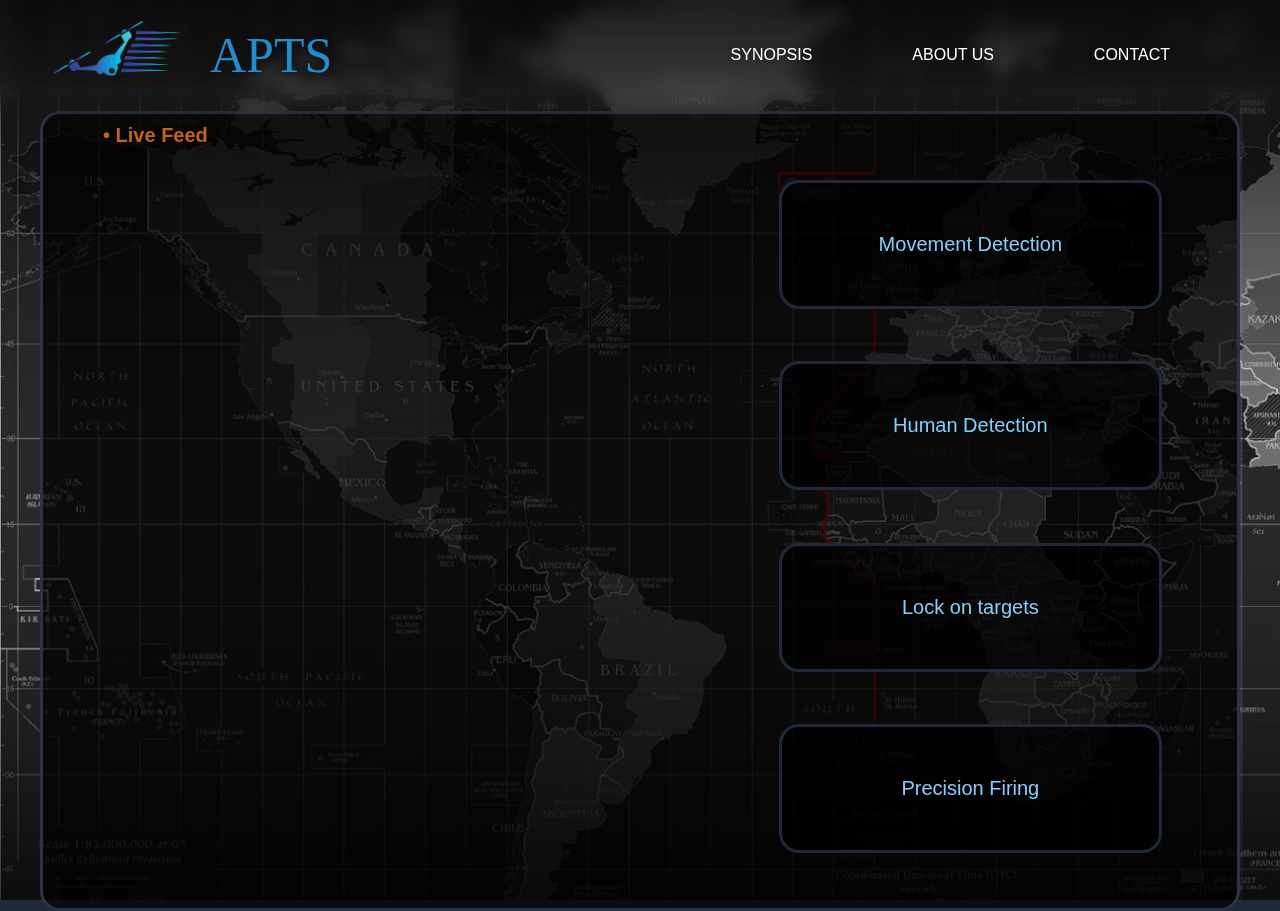
<file: index.html>
<!DOCTYPE html>
<html lang="en">
<head>
    <meta charset="UTF-8">
    <meta name="viewport" content="width=device-width, initial-scale=1.0">
    <link rel="stylesheet" href="style.css">
    <title>APTS</title>
</head>
<body>
<div class="bg-image">
    <nav class="mask">
        <a href="index.html"><img class="logo" src="images/logo.png" alt="logo"></a>
        <a href="index.html"><h class="title">APTS</h></a>
        <ul class="list">
          <li><a href="Synopsis.html">Synopsis</a></li>
          <li><a href="#">About Us</a></li>
          <li><a href="contact.html">Contact</a></li>
        </ul>
    </nav>
         
    <div class="main">
        <h1 class="heading">  •  Live Feed </h1>
        <div class="secondary">
            <div class="videofeed">
                <video id="video" autoplay>Video stream not available rightnow</video>
            </div>

            <div class="activity">
                <button class="btn">Movement Detection</button>
                <button class="btn">Human Detection</button>
                <button class="btn">Lock on targets</button>
                <button class="btn">Precision Firing</button>
            </div>
        </div>
    </div>
</div> 
    <script async src="capture.js"></script>
    <script src="interact.js"></script>
</body>
</html>
</file>
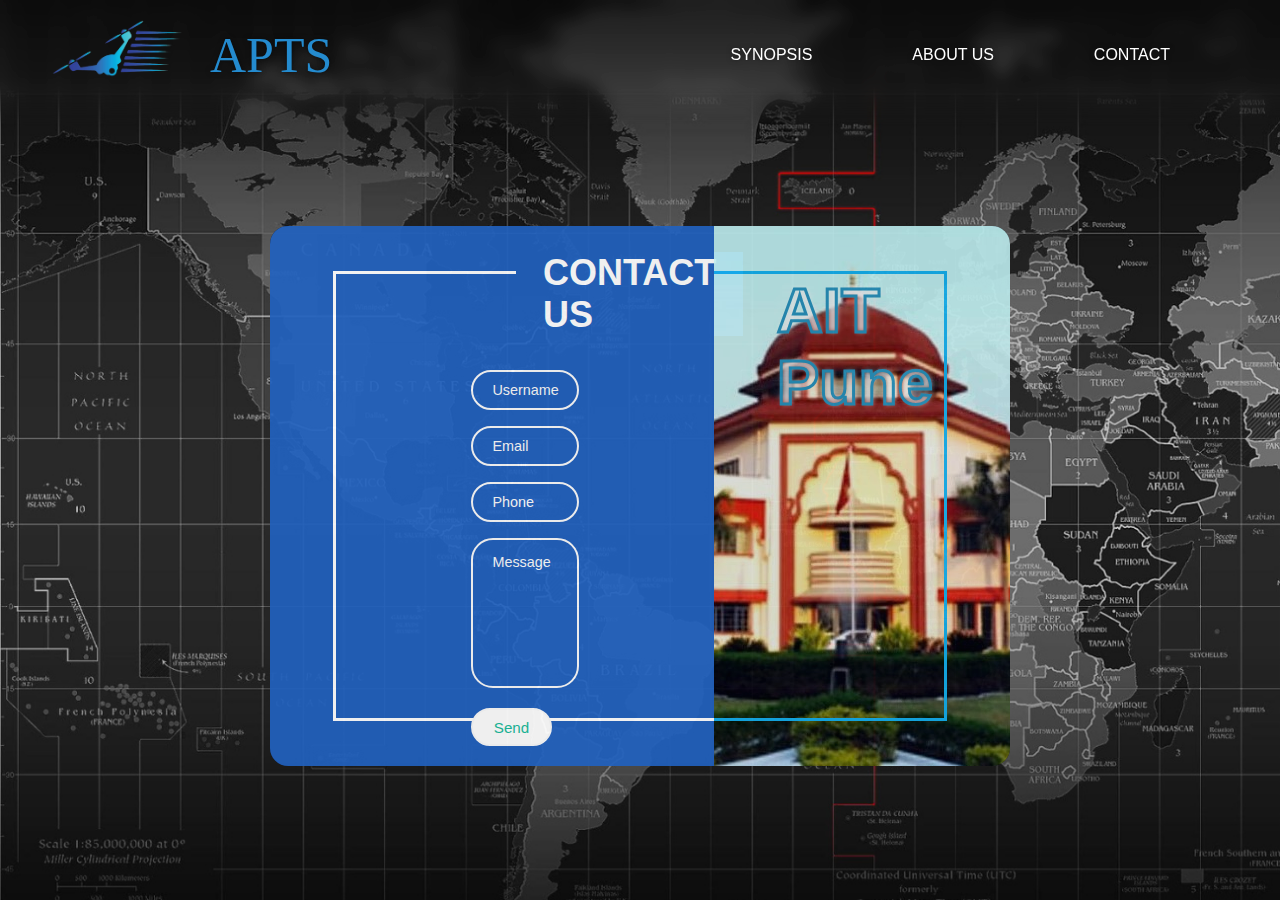
<file: contact.html>
<!DOCTYPE html>
<html lang="en">
<head>
    <meta charset="UTF-8">
    <meta name="viewport" content="width=c, initial-scale=1.0">
    <link rel="stylesheet" href="style.css">
    <title>contact</title>
</head>
<body>
    <div class="bg-image">

        <!--NAV BAR-->
        <nav class="mask">
            <a href="index.html"><img class="logo" src="images/logo.png" alt="logo"></a>
            <a href="index.html"><h class="title">APTS</h></a>
            <ul class="list">
              <li><a href="Synopsis.html">Synopsis</a></li>
              <li><a href="contact.html">About Us</a></li>
              <li><a href="#">Contact</a></li>
            </ul>
        </nav>
             
        <!-- Contact Us Page-->
        <div class="layer1">

            <div class="primary_block">
                <div class="primary_block_2">
                    <div class="contact_title">CONTACT US</div>


                    <div class="form">
                        <div class="contact-form">
                          <form autocomplete="off"  onsubmit="sendEmail(); reset(); return false;">
                            <div class="input-container">
                              <input id="name" type="text" name="name" class="input" />
                              <label for="">Username</label>
                              <span>Username</span>
                            </div>
                            <div class="input-container">
                              <input id="email" type="email" name="email" class="input" />
                              <label for="">Email</label>
                              <span>Email</span>
                            </div>
                            <div class="input-container">
                              <input id="phone" type="tel" name="phone" class="input" />
                              <label for="">Phone</label>
                              <span>Phone</span>
                            </div>
                            <div class="input-container textarea">
                              <textarea id="message" name="message" class="input"></textarea>
                              <label for="">Message</label>
                              <span>Message</span>
                            </div>
                            <button id="messageBtn" type="submit" value="" class="message_btn">Send</button>
                          </form>
                        </div>
                    </div>
                </div>
            </div>

            <div class="secondary_block">
                <div class="secondary_block_2">
                    <h1 class="ait">AIT Pune</h1>
                </div>
            </div>

        </div>

    </div> 
    <script src="https://smtpjs.com/v3/smtp.js"></script>
    <script src="interact.js"></script>
</body>
</html>
</file>
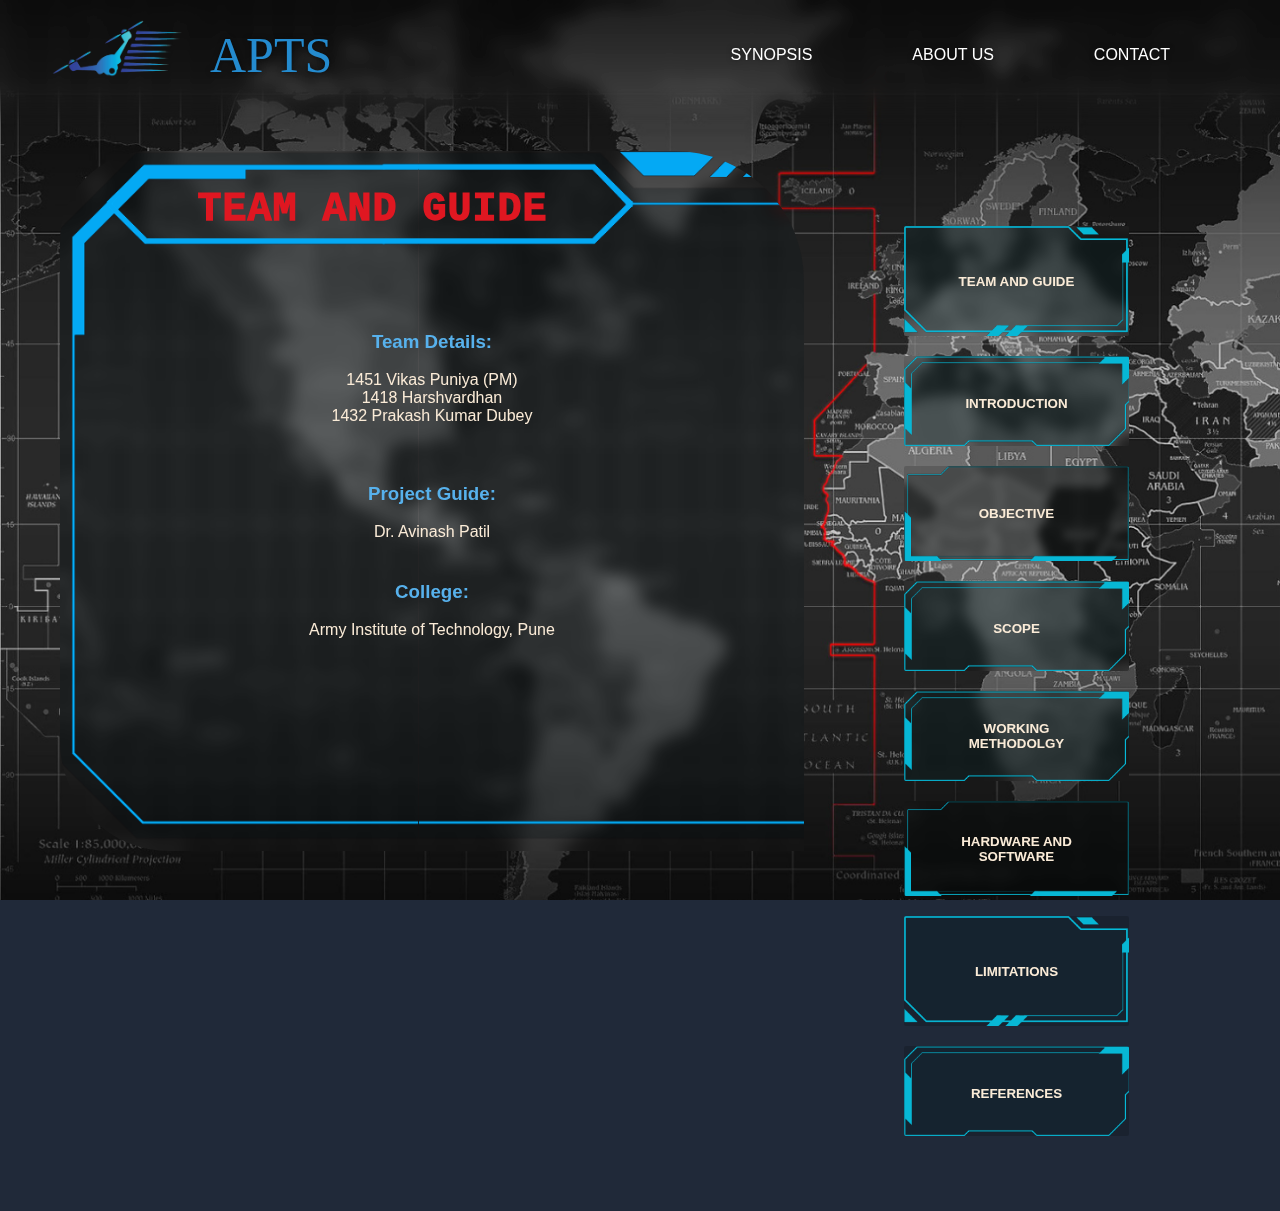
<file: Synopsis.html>
<!DOCTYPE html>
<html lang="en">
<head>
    <meta charset="UTF-8">
    <meta name="viewport" content="width=device-width, initial-scale=1.0">
    <link rel="stylesheet" href="style.css">
    <title>APTS</title>
</head>
<body>
<div class="bg-image synopsis_bg_img" >

    <nav class="mask">
        <a href="index.html"><img class="logo" src="images/logo.png" alt="logo"></a>
        <a href="index.html"><h class="title">APTS</h></a>
        <ul class="list">
          <li><a href="Synopsis.html">Synopsis</a></li>
          <li><a href="#">About Us</a></li>
          <li><a href="contact.html">Contact</a></li>
        </ul>
    </nav>
         
    <div class="parent_synopsis_box">

        <div class="primary_synopsis_box"> 
            <div class="synopsis_content_box ">
                <h2 class="synopsis_topic">TEAM AND GUIDE</h2>
                <div class="synopsis_content scroll">

                    <!-- For Team and Guide -->
                    <div class="team center">
                        <h3 class="blue">Team Details:</h3>
                            <p> <br>1451 Vikas Puniya (PM) <br>
                                    1418 Harshvardhan <br>
                                    1432 Prakash Kumar Dubey <br><br><br>
                            </p>
                        <h3 class="blue"><br>Project Guide:</h3><br>
                        <p>Dr. Avinash Patil</p><br>
                        <h3 class="blue"><br>College:</h3><br>
                        <p>Army Institute of Technology, Pune</p> <br><br><br>
                    </div>

                    <!-- For  INTRODUCTION-->
                    <div class="introduction hide">
                            <p> The "Automated Precision Targeting System" is an ambitious project that seeks to harness the power of robotics, artificial intelligence, and advanced sensor technologies to revolutionize the way targets are acquired and engaged. In a rapidly evolving technological landscape, the need for precision, accuracy, and speed in targeting systems has never been more critical. Whether for military defence, law enforcement, or other applications, the ability to engage targets efficiently and ethically with minimal human intervention is a compelling goal. <br><br>
                                This project endeavours to create a cutting-edge robotic mechanism capable of detecting, tracking, and precisely aiming at targets with a high degree of accuracy and speed. Leveraging state-of-the-art computer vision, machine learning algorithms, and sensor fusion, this system aims to navigate complex environments, identify potential threats, and engage them with the utmost precision. <br><br>
                                In this journey, we will delve into the realms of robotics, automation, computer vision, and artificial intelligence, exploring the latest developments, ethical considerations, and practical applications that define the future of automated precision targeting. With a commitment to safety, ethics, and responsible technology deployment, we embark on a mission to redefine what is possible in the world of targeting systems. <br>
                                
                            </p>
                        <h3 class="blue"><br>Primary Reason to Choose the Problem: <br></h3> <br>
                        <p>The primary reason for selecting this problem is the increasing demand for advanced automation in security, surveillance, and training applications. Current methods often rely on human operators and lack the speed, accuracy, and continuous monitoring capabilities that an APTS can provide. Through inputs from currently ongoing conflicts between Russia and Ukraine, we see the use of drone dropping of grenades and other ammunitions over enemy combatants. The success ratio is around the range of 30-40% mainly due to parameters like incorrect alignment, novice inexperience of operator, no proper targeting mechanism, wind, canopy, natural obstructions and unaccounted aero dynamicity of projectile to name a few. By addressing this problem, we aim to enhance situational awareness, improve security measures, and create a platform for realistic training scenarios. Furthermore, the project offers an opportunity for interdisciplinary learning and innovation in the fields of computer vision, robotics, and human-machine interaction.</p>
                    </div>
                    
                    <!-- For OBJECTIVE -->
                    <div class="objective hide">
                        
                            <p> <br>Design, develop, and implement a fully functional Automated Precision Targeting System (APTS) capable of the following:<br><br>
                            </p>
                            
                            <ul>
                                <li><b class="blue">1.	Real-time Human Detection and Tracking:</b> Utilizing computer vision techniques to accurately detect and continuously track human targets within a given environment using input from a camera.</li><br>
                                <li><b class="blue">2.	Precision Aiming Mechanism:</b> Implementing a motorized or servo-based aiming system to align a simulated weapon or device with the coordinates of the detected human targets.</li><br>
                                <li><b class="blue">3.	Sequential Targeting:</b> Enabling the system to sequentially target and simulate precision firing actions on each detected human in the frame, one by one.</li><br>
                                <li><b class="blue">4.	Safety and Ethics:</b> Prioritizing safety by ensuring that the simulated weapon or device does not pose any harm. Implementing ethical considerations in terms of privacy and responsible use.</li><br>
                                <li><b class="blue">5.	User Interaction:</b> Providing a user interface or control system for remote operation and monitoring of the APTS.</li><br>
                                <li><b class="blue">6.	Versatility and Applicability:</b> Creating a system that can be adapted for various scenarios, including security, surveillance, and training, while remaining safe and ethical.</li>
                            </ul>
                    </div>

                    <!-- For SCOPE  -->
                    <div class="scope hide">
                        <ul>
                            <li><b class="blue">1.	Technical Scope:</b> <br><br>
                                a)	<u><b>Computer Vision Development:</b></u> Developing and implementing advanced computer vision algorithms for real-time human detection and tracking. <br>
                                b)	<u><b>Robotics and Motor Control:</b></u> Designing and building the precision aiming mechanism, involving motors or servos for adjusting the orientation of the simulated weapon or device. <br>
                                c)	<u><b>User Interface (UI):</b></u> Creating a user-friendly UI for remote control and monitoring of the APTS. <br>
                                </li><br>
                                <li><b class="blue">2.	Practical Scope:</b> <br><br>
                                    a)	<u><b>Security Applications:</b></u> Deployment of the APTS in security scenarios, such as perimeter defense, to enhance surveillance and threat response. <br>
                                    b)	<u><b>Training Simulations:</b></u> Application of the system in training simulations for military or law enforcement personnel to create realistic training environments. <br>
                                    c)	<u><b>Search and Rescue:</b></u> Potential use in search-and-rescue operations for locating and tracking individuals in emergency situations. <br>
                                    </li><br>
                                <li><b class="blue">3.	Interdisciplinary Learning:</b> <br><br>
                                    a)	Providing an opportunity for interdisciplinary learning by combining computer science, robotics, electrical engineering, and ethical considerations in technology development.
                                    </li>
                        </ul>
                    </div>

                    <!-- For WORKING METHODOLGY -->
                    <div class="working hide">
                        
                            <p> <ul>
                                    The working methodology for the project involves several key components and steps:<br><br>
                                    <li>
                                        <b class="blue">1.	Data Acquisition and Input:</b> <br>
                                        •	The project begins with the acquisition of data from a camera or multiple cameras strategically positioned to capture the target environment.
                                        •	The camera(s) provide a continuous video feed, which serves as the primary input for the APTS.<br><br>
                                    </li>
                                    <li>
                                       <b class="blue"> 2.	Computer Vision-Based Detection and Tracking:</b><br>
                                        •	Advanced computer vision algorithms are applied to the video feed to detect and identify human targets within the frame.
                                        •	Techniques such as YOLO (You Only Look Once) or SSD (Single Shot MultiBox Detector) can be used for efficient object detection.
                                        •	Detected targets are then tracked over successive frames to maintain their coordinates.<br><br>
                                    </li>
                                    <li>
                                        <b class="blue">3.	Motor Control for Precision Aiming:</b><br>
                                        •	A precision aiming mechanism, typically involving motors or servos, is employed to control the orientation of a simulated weapon or device.
                                        •	Based on the coordinates of the detected human targets, the system calculates the necessary adjustments to align the simulated weapon with the target.<br><br>
                                    </li>
                                    <li>
                                        <b class="blue">4.	Safety Measures:</b><br>
                                        •	Safety measures are implemented to ensure that the simulated weapon or device does not pose any harm to friendly forces or animals.
                                        •	These measures may include physical constraints on the simulated weapon's movement, software-based safety checks, and emergency stop mechanisms.<br><br>
                                    </li>
                                    <li>
                                        <b class="blue">5.	Sequential Targeting Algorithm:</b><br>
                                        •	An algorithm is developed to determine the sequence in which the APTS should target detected humans.
                                        •	This algorithm ensures that targets are engaged one by one, with precise aiming and simulated firing actions.<br><br>
                                    </li>
                                    <li>
                                        <b class="blue">6.	User Interaction:</b><br>
                                        •	Depending on the project's design, a user interface (UI) or remote-control system may be provided to allow users to monitor the system's operation and make adjustments.
                                        •	The UI can display the video feed, target information, and system status.
                                    </li>
                                    
                                </ul>
                            </p>
                        
                    </div>

                    <!-- For HARDWARE AND SOFTWARE -->
                    <div class="hardware hide">
                        
                            <p> <h3 class="blue">Hardware Components:</h3> <br> <br>
                                <ul>
                                    <b class="light">1.	Camera(s):</b> <br> 
                                    <li>i.	For night vision: Workswell WIRIS ( 680 grams,  digital camera resolution 16 MP, resolution 800×600  and thermal sensitivity of 40 mK,  focal length within interval of 129.0 mm to 4.3 mm and it equals up to 30x optical ZOOM, 30 Hz thermal frame rate IP66, up to 1500m Range finder, GPS sensor and tagging, gimble stable)</li>
                                    <li>
                                        ii.	For Digital vision: RunCam Hybrid 2 ( 18 grams, 145 degree FOV, 4K – 120fps support, resolution 720*576, 140 mA@12 V or 480mA@5V, super low latency)
                                        
                                    </li>
                                    100 meters range operable cameras:
                                    <li>i.	FLIR Vue Pro: 118-142 grams, 336x256, 640x512, thermal sensitivity (50 mK,  30 Hz frame rate , range 1 kilometre in ideal conditions</li>
                                    <li>ii.	DJI Zenmuse XT2: 640, 640x512 and 336x256 resolution options, Typically (50 mK, up to 30 Hz , range 1 kilometre in ideal conditions))</li>
                                </ul> <br> 
                                <ul>
                                    
                                    <b class="light">2.	Precision Aiming Mechanism:</b><br>
                                    •	12 V Motors or servos are used to control the orientation of the simulated weapon or device. (Johnson Geared Motor 500 RPM 12v dc, servo motor)
                                </ul><br>
                                <ul> 
                                    <b class="light">3.	Computer or Microcontroller:</b><br>
                                    •	A computer or microcontroller serves as the central processing unit for running the software, processing video data, and controlling the hardware components.
                                    •	NVIDIA Jetson, Raspberry Pi or a dedicated PC. <br><br>
                                    <b class="light">4.	Simulated Weapon or Device:</b><br>
                                    •	Depending on the project's requirements, this could be a simulated gun (Airsoft pistol/rifle), laser pointer, or combat AR / Pistol. <br><br>
                               <b class="light"> 5.	Power Supply:</b><br>
                                •	Adequate power supplies are needed for the camera, motors, and other electronic components. (12V adaptor, Orange 12 V battery) <br><br>
                               <b class="light"> 6.	Sensors:</b><br>
                                •	Sensors like proximity sensors or accelerometers can enhance the safety of the system by detecting obstacles or sudden movements. <br>
                                •	Johnson Geared Motor 500 RPM 12v dc, ADXL345 Tripple Axis Accelerometer <br><br>
                                <b class="light">7.	User Interface Components:</b><br>
                                •	Smartphone or digital screen for controls and mode selection <br><br><br><br>
                            </ul>
                                
                                <h3 class="blue">Software Components:</h3> <br>
                                <ul>
                                    
                                    <li>
                                        1.	<b class="light">Computer Vision Libraries:</b> Open-source computer vision libraries like OpenCV are crucial for image and video processing, object detection, and tracking.
                                        <br><br>
                                    </li>
                                    <li>
                                        2.	<b class="light">Machine Learning Models:</b> Pre-trained machine learning models for object detection (e.g., YOLO, SSD) can be utilized to identify and locate human targets in real-time.
                                        <br><br>
                                    </li>
                                    
                                    <li>
                                        3.	<b class="light">Motor Control Software:</b> Software for controlling the motors or servos, adjusting the orientation of the simulated weapon based on target coordinates. ( NVIDIA Jetson software stack, LabNet)
                                        <br><br>
                                    </li>
                                    <li>
                                        4.	<b class="light">User Interface:</b> If a user interface is part of the project, software for designing and implementing the UI is required. This could involve frameworks like PyQt or web-based interfaces.
                                        <br><br>
                                    </li>
                                </ul>
                            </p>
                        
                    </div>

                    <!-- For LIMITATIONS -->
                    <div class="limitations hide">
                            <p> 1.	<b class="blue">Safety Risks:</b>
                                Safety is a paramount concern. The project must ensure that no harm can come to friendly forces. <br><br>
                                2.	<b class="blue">Accuracy and Precision:</b>
                                Achieving accurate and precise targeting is challenging. Factors like environmental conditions, camera quality, and calibration can affect the system's accuracy. <br><br>
                                3.	<b class="blue">Target Recognition:</b>
                                Accurately detecting and recognizing humans in real-time can be challenging due to factors like varying lighting conditions, occlusions, and different body postures. <br><br>
                                4.	<b class="blue">Response Time:</b>
                                The system's response time is critical, especially in dynamic environments. Delays in targeting and firing could render the system ineffective or impractical. <br><br>
                                5.	<b class="blue">Cost and Resources:</b>
                                Building a sophisticated automated targeting system can be expensive and resource-intensive, requiring specialized hardware, software, and expertise. <br><br>
                                6.	<b class="blue">Privacy and comptonization of network Concerns:</b>
                                The use of cameras for surveillance and targeting uses network connectivity that can be disrupted by electronic warfare. <br><br>
                                7.	<b class="blue">Maintenance and Calibration:</b>
                                The system would require regular maintenance and calibration to ensure it functions correctly over time. Neglecting these aspects can lead to performance degradation. <br><br>
                                8.	<b class="blue">Environmental Factors:</b>
                                Environmental factors such as weather conditions (e.g., rain, fog) can affect the system's performance. Robustness to varying conditions is essential. <br><br>
                                9.	<b class="blue">Regulatory Compliance:</b>
                                Depending on the project's location and intended use, it may need to comply with various regulations and obtain permits, which can be a complex process. <br><br>
                            </p>
                        
                    </div>

                    <!-- For REFRENCES -->
                    <div class="references hide">
                        
                            <p>
                                <ul>
                                    <li> 1.	S. S. Ali, M. F. Zafar and M. Tayyab, "<b class="blue">Detection and Recognition of Human in Videos Using Adaptive Method and Neural Net</b>" 2009 International Conference of Soft Computing and Pattern Recognition, Malacca, Malaysia, 2009, pp. 604-609, doi: 10.1109/SoCPaR.2009.119. <br>
                                    <i>(In the study, the authors propose a modified framework for detecting and recognizing moving individuals in dynamic video environments. Their method combines an average background model with adaptive threshold selection based on Gaussian distribution, enhancing background modelling and system adaptability. Feature extraction utilizes a robust human model, and recognition employs a backpropagation neural network classifier, demonstrating the effectiveness of their system.)</i> <br><br>
                                    </li>
                                    <li>
                                    2.	S. K. Sharma, R. Agrawal, S. Srivastava and D. K. Singh, "<b class="blue">Review of human detection techniques in night vision</b>" 2017 International Conference on Wireless Communications, Signal Processing and Networking (WiSPNET), Chennai, India, 2017, pp. 2216-2220, doi: 10.1109/WiSPNET.2017.8300153. <br>
                                    <i>(The paper reviews two algorithms for human detection in night vision scenarios, crucial for surveillance applications. The hot-spot algorithm applies black body radiation theory, while the background subtraction algorithm leverages difference images. Experimentation and analysis of these approaches showcase their potential in night vision-based surveillance.)</i> <br><br>
                                    </li>
                                    <li>
                                    3.	P. A. Dhulekar, S. T. Gandhe, N. Sawale, V. Shinde and S. Khute, "<b class="blue">Surveillance System for Detection of Suspicious Human Activities at War Field</b>" 2018 International Conference On Advances in Communication and Computing Technology (ICACCT), Sangamner, India, 2018, pp. 357-360, doi: 10.1109/ICACCT.2018.8529632. <br>
                                    <i>(The research focuses on enhancing war field surveillance using intelligent systems, utilizing a Raspberry Pi processor and night vision camera. This system aims to identify enemy presence in low-light conditions, reducing human casualties and border infiltrations. It employs optical flow algorithms for movement detection, showing promise in defence applications.)</i> <br><br>
                                    </li>
                                    4.	J. Zhao, J. Li, Z. Huang, G. Bao, W. He and Z. Lu, "<b class="blue">Research on Projectile Launching of Robot Gimble Based on Kalman Filter and ADRC Control</b>" 2020 5th International Conference on Advanced Robotics and Mechatronics (ICARM), Shenzhen, China, 2020, pp. 31-37, doi: 10.1109/ICARM49381.2020.9195368. <br>
                                    <i>(The study addresses the challenge of accurately hitting dynamic targets with a projectile launching mechanism. The proposed system utilizes image processing, Kalman filtering, and ADRC control algorithms to predict target motion and control the shot hit system, achieving accurate projectile strikes on moving targets within specific distances.)</i>
                                    </li>
                                </ul>
                            </p>
                        
                    </div>

                </div>
            </div>
        </div>

        <div class="secondary_synopsis_box">
            <button onclick="hideshow(1)" class="secondary_synopsis_box_btn1 synopsis_button"><p><b>TEAM AND GUIDE</b></p></button>
            <button onclick="hideshow(2)" class="secondary_synopsis_box_btn2 synopsis_button"><p><b>INTRODUCTION</b></p></button>
            <button onclick="hideshow(3)" class="secondary_synopsis_box_btn3 synopsis_button"><p><b>OBJECTIVE</b></p></button>
            <button onclick="hideshow(4)" class="secondary_synopsis_box_btn4 synopsis_button"><p><b>SCOPE</b></p></button>
            <button onclick="hideshow(5)" class="secondary_synopsis_box_btn5 synopsis_button"><p><b>WORKING METHODOLGY</b></p></button>
            <button onclick="hideshow(6)" class="secondary_synopsis_box_btn6 synopsis_button"><p><b>HARDWARE AND SOFTWARE</b></p></button>
            <button onclick="hideshow(7)" class="secondary_synopsis_box_btn7 synopsis_button"><p><b>LIMITATIONS</b></p></button>
            <button onclick="hideshow(8)" class="secondary_synopsis_box_btn8 synopsis_button"><p><b>REFERENCES</b></p></button>
        </div>

    </div>

</div> 
    <script async src="interact.js"></script>
</body>
</html>
</file>
<file: style.css>
* {
    box-sizing: border-box;
    margin: 0;
    padding: 0;
  }
.bg-image{
    background-image: url('images/3.png');
    background-size: cover;
    background-repeat: no-repeat;
    height: 100vh;
    padding-top: 1px;
  }
body{
    background: #202939;
    margin: 0;
    font-family: Helvetica, Verdana, sans-serif;
}
.title{
    font-size:50px ;
    font-family:Cambria, Cochin, Georgia, Times, 'Times New Roman', serif ;
    color: #248bcf;
}
.main{
    background: #131826;
    border: solid;
    border-color: #2b3445;
    border-radius:20px;
    display: block;
    height: 800px; ;
    margin: 110px 40px 10px 40px;
    padding: 10px 40px 40px 40px;
    background-color: rgba(0,0,0,.7);
}
.secondary{
    display: flex;
    height: 101.5%;
}
.videofeed{
    display: inline-block;
    flex-grow: 4;
    padding: 0px 0px 0px 20px;
}
video{
    border-radius: 20px;
    height: 725px;
}
.activity{
    display: flex;
    flex-direction: column;
    flex-grow: 1;
    justify-content: space-around;
    height: 725px;
    padding: 0 35px 0 0;
}
.heading{
    color: #c46319;
    margin: 0px 0px 7px 20px;
    font-size: 20px;
    font-family:Arial, Helvetica, sans-serif;
}

.btn{
    background-color: #202939;
    border: solid;
    border-color: #202939;
    border-radius: 20px;
    padding: 50px 50px 50px 50px;
    color: rgb(135, 205, 252);
    font-size: 20px;
    background-color: rgba(0,0,0,.7);
}

.btn:hover{
    border: solid;
    border-color: #347e4e;
    color: #57ce80;
}




  nav {
    position: fixed;
    top: 0;
    left: 0;
    width: 100%;
    padding: 10px 10px 10px 20px;
    display: flex;
    align-items: center;
    transition: 0.3s ease-out;
    backdrop-filter: blur(8px) brightness(1.2);
    -webkit-backdrop-filter: blur(8px) brightness(1.2);
    text-shadow: 0 0 5px rgba(0,0,0,0.5);
    color: white;
    font-size: 16px;
    &.mask {
      top: 0px;
      mask-image: linear-gradient(black 70%, transparent);
      -webkit-mask-image: linear-gradient(black 70%, transparent);
    }
  
    @media (min-width: 640px) {
      padding: 16px 50px 30px 50px;
    }
  }
  nav.is-hidden {
    transform: translateY(-100%);
  }
  a {
    color: inherit;
    text-decoration: none;
    text-transform: uppercase;
    margin:10px;
  }
  a:hover{
    color: #57ce80;
  }
  .list {
    list-style-type: none;
    margin-left: auto;
    display: inline-block;
    padding: 10px;
    @media (min-width: 640px) {
      display: flex;
    }
    li {
      display: inline-block;
      margin:0 20px;
      padding:0 20px;
      text-decoration: none;
      text-transform: uppercase;
    }
  }
  
  .logo{
    margin: -15px 0px 1px -20px;
    width: 150px;
  }
  
  .mask ul li{
    list-style: none;
    display: inline-block;
    margin: 0 20px;
    position: relative;
  }
  .mask ul li::after{
    content: '';
    height: 3px;
    width: 0;
    background: #57ce80;
    position: absolute;
    left: 0;
    bottom: -10px;
    transition: 0.2s;
  }
  .mask ul li:hover::after{
    width: 100%;
    
  }





  /*===========================
      Synopsis Page Start
  ==============================*/






  .parent_synopsis_box{
    display: flex;
    margin: 150px 0 0 30px;
  }

  .primary_synopsis_box{
    margin: 0 30px 0 30px;
    padding:0 30px;
    background-image: url(images/Synopsis_box.png);
    background-size: cover;
    background-repeat: no-repeat;
    border-top-right-radius: 130px;
    border-top-left-radius: 90px;
    border-bottom-left-radius: 110px;
    height: 700px;
    width: 1200px;
    backdrop-filter: blur(8px);
  }
  .scroll{
    overflow-x: hidden;
    overflow-y: auto;
  }

  .synopsis_content_box{
    margin: 16px 0px 0px 60px;
    height: 610px;
  }
  .synopsis_topic{
    height: 74px;
    width: 445px;
    color: rgb(223, 23, 33);
    padding:20px 0px 0px 0px;
    font-size: 40px;
    font-weight: 1000;
    font-style:italic bold;
    font-family:'Courier New', Courier, monospace;
    letter-spacing: 1px;
    text-align: center;
  }
  .synopsis_content{
    color: antiquewhite;
    margin: 30px 40px 0px 10px;
    padding:10px 40px 10px 10px;
    height: 510px;
    border-radius: 20px;
    scrollbar-color: rgb(250, 59, 59);
    text-align: left;
    display: flex;
    flex-direction: column;
  }

  .synopsis_content::-webkit-scrollbar {
    width: 10px;
  }
  .synopsis_content::-webkit-scrollbar-thumb{
      background-image: linear-gradient(180deg, #fa4949 0%, #3694ec 99%);
      box-shadow: inset 2px 2px 5px 0 rgba(#fff, 0.5);
      border-radius: 100px;
  }
  .synopsis_content::-webkit-scrollbar-track {
    background: #40c6e72a;
    border-radius: 100px;
  }
  .synopsis_content::-webkit-scrollbar-thumb:hover {
    background-image: linear-gradient(180deg, #f10808 0%, #2261be 99%);
      border-radius: 100px;
  }

  .center{
    padding-top:50px ;
    text-align: center;
  }
  .blue{
    color: #57b1ec;
  }
  .light{
    color: #ff8484;
  }
  .hide{
    display: none;
  }
  .secondary_synopsis_box{
    display: flex;
    flex-wrap: wrap;
    width: 530px;
    margin: 65px 60px;
    padding:0 10px;
  }
  .synopsis_button{
    border: none;
    border-radius: 2px;
    background-color: rgba(0, 0, 0, 0.164);
    transition: 0.2s;
  }
  .synopsis_button:hover{
    border: none;
    border-radius: 2px;
    background-color: rgba(0, 0, 0, 0.164);
    font-size: 16px;
  }
  .secondary_synopsis_box_btn1{
    background-image: url(images/Synopsis_btn_1.png);
    background-size: cover;
    background-repeat: no-repeat;
    height:110px;
    width: 225px;
    margin:10px 40px 10px 0px;
    color: antiquewhite;
    padding: 40px 40px;
    backdrop-filter: blur(7px);
  }
  
  .secondary_synopsis_box_btn2{
    background-image: url(images/Synopsis_btn_4.png);
    background-size: cover;
    background-repeat: no-repeat;
    height:90px;
    width: 225px;
    margin:10px 0px 10px 0px;
    color: antiquewhite;
    padding: 40px 50px;
    backdrop-filter: blur(7px);
  }
  .secondary_synopsis_box_btn3{
    background-image: url(images/Synopsis_btn_3.png);
    background-size: cover;
    background-repeat: no-repeat;
    height:95px;
    width: 225px;
    margin:10px 40px 10px 0px;
    color: antiquewhite;
    padding: 40px 70px;
    backdrop-filter: blur(5px);
  }
  .secondary_synopsis_box_btn4{
    background-image: url(images/Synopsis_btn_4.png);
    background-size: cover;
    background-repeat: no-repeat;
    height:90px;
    width: 225px;
    margin:10px 0px 10px 0px;
    color: antiquewhite;
    padding: 40px 80px;
    backdrop-filter: blur(7px);
  }
  .secondary_synopsis_box_btn5{
    background-image: url(images/Synopsis_btn_4.png);
    background-size: cover;
    background-repeat: no-repeat;
    height:90px;
    width: 225px;
    margin:10px 40px 10px 0px;
    color: antiquewhite;
    padding: 30px 50px; 
    text-align: center;
    backdrop-filter: blur(7px);
  }
  .secondary_synopsis_box_btn6{
    background-image: url(images/Synopsis_btn_3.png);
    background-size: cover;
    background-repeat: no-repeat;
    height:95px;
    width: 225px;
    margin:10px 0px 10px 0px;
    color: antiquewhite;
    padding: 30px 45px;
    text-align: center;
    backdrop-filter: blur(7px);
  }
  .secondary_synopsis_box_btn7{
    background-image: url(images/Synopsis_btn_1.png);
    background-size: cover;
    background-repeat: no-repeat;
    height:110px;
    width: 225px;
    margin:10px 40px 10px 0px;
    color: antiquewhite;
    padding: 40px 60px;
    backdrop-filter: blur(7px);
  }
  .secondary_synopsis_box_btn8{
    background-image: url(images/Synopsis_btn_4.png);
    background-size: cover;
    background-repeat: no-repeat;
    height:90px;
    width: 225px;
    margin:10px 0px 10px 0px;
    color: antiquewhite;
    padding: 40px 60px;
    backdrop-filter: blur(7px);
  }

  .secondary_synopsis_box_btn1:hover{
    color: rgb(255, 57, 57);
    background-image:
    linear-gradient(rgba(255, 114, 114, 0.158), rgba(255, 201, 201, 0.075)),
    url(images/Synopsis_btn_1.png);
  }.secondary_synopsis_box_btn2:hover{
    color: rgb(255, 57, 57);
    background-image:
    linear-gradient(rgba(255, 114, 114, 0.158), rgba(255, 201, 201, 0.075)),
    url(images/Synopsis_btn_4.png);
  }.secondary_synopsis_box_btn3:hover{
    color: rgb(255, 57, 57);
    background-image:
    linear-gradient(rgba(255, 114, 114, 0.158), rgba(255, 201, 201, 0.075)),
    url(images/Synopsis_btn_3.png);
  }.secondary_synopsis_box_btn4:hover{
    color: rgb(255, 57, 57);
    background-image:
    linear-gradient(rgba(255, 114, 114, 0.158), rgba(255, 201, 201, 0.075)),
    url(images/Synopsis_btn_4.png);
  }.secondary_synopsis_box_btn5:hover{
    color: rgb(255, 57, 57);
    background-image:
    linear-gradient(rgba(255, 114, 114, 0.158), rgba(255, 201, 201, 0.075)),
    url(images/Synopsis_btn_4.png);
  }.secondary_synopsis_box_btn6:hover{
    color: rgb(255, 57, 57);
    background-image:
    linear-gradient(rgba(255, 114, 114, 0.158), rgba(255, 201, 201, 0.075)),
    url(images/Synopsis_btn_3.png);
  }.secondary_synopsis_box_btn7:hover{
    color: rgb(255, 57, 57);
    background-image:
    linear-gradient(rgba(255, 114, 114, 0.158), rgba(255, 201, 201, 0.075)),
    url(images/Synopsis_btn_1.png);
  }.secondary_synopsis_box_btn8:hover{
    color: rgb(255, 57, 57);
    background-image:
    linear-gradient(rgba(255, 114, 114, 0.158), rgba(255, 201, 201, 0.075)),
    url(images/Synopsis_btn_4.png);
  }





  /*===========================
            Contact US Page
  =============================*/




  .layer1{
    margin: 25vh 30vh;
    height: 60vh;
    background-color: #131826;
    opacity: 0.93;
    border-radius: 2vh;
    display: flex;
  }
  .primary_block{
    height: 60vh;
    width: 60%;
    background-color: #2261be;
    border-top-left-radius: 2vh;
    border-bottom-left-radius: 2vh;
  }
  .primary_block_2{
    border: solid white;
    border-right: none;
    margin: 5vh 0 5vh 7vh;
    height: 50vh;
    display: flex;
    flex-direction: column;
  }
  .contact_title{
    color: white;
    margin: -2.5vh 0vh 0vh 20vh;
    width: fit-content;
    padding: 0 3vh;
    background-color: #2261be;
    font-size: 4vh;
    font-weight: bold;
  }

  .contact-form {
    position: relative;
    padding: 2vh 15vh;
  }
  
  .input-container {
    position: relative;
    margin: 1rem 0;
  }
  
  .input {
    width: 100%;
    outline: none;
    border: 2px solid #fafafa;
    background: none;
    padding: 0.6rem 1.2rem;
    color: #fff;
    font-weight: 500;
    font-size: 0.95rem;
    letter-spacing: 0.5px;
    border-radius: 25px;
    transition: 0.3s;
  }
  
  textarea.input {
    padding: 0.8rem 1.2rem;
    min-height: 150px;
    border-radius: 22px;
    resize: none;
    overflow-y: auto;
  }
  
  .input-container label {
    position: absolute;
    top: 50%;
    left: 15px;
    transform: translateY(-50%);
    padding: 0 0.4rem;
    color: #fafafa;
    font-size: 0.9rem;
    font-weight: 400;
    pointer-events: none;
    z-index: 1500;
    transition: 0.5s;
  }
  
  .input-container.textarea label {
    top: 1rem;
    transform: translateY(0);
  }
  
  .message_btn {
    padding: 0.6rem 1.3rem;
    background-color: #fff;
    border: 2px solid #fafafa;
    font-size: 0.95rem;
    color: #1abc9c;
    line-height: 1;
    border-radius: 25px;
    outline: none;
    cursor: pointer;
    transition: 0.3s;
    margin: 0;
  }
  
  .message_btn:hover {
    background-color: transparent;
    color: #fff;
  }
  
  .input-container span {
    position: absolute;
    top: 0;
    left: 25px;
    transform: translateY(-50%);
    font-size: 0.8rem;
    padding: 0 0.4rem;
    color: transparent;
    pointer-events: none;
    z-index: 500;
  }
  
  .input-container span:before,
  .input-container span:after {
    content: "";
    position: absolute;
    width: 10%;
    opacity: 0;
    transition: 0.3s;
    height: 5px;
    background-color: #2261be;;
    top: 50%;
    transform: translateY(-50%);
  }
  
  .input-container span:before {
    left: 50%;
  }
  
  .input-container span:after {
    right: 50%;
  }
  
  .input-container.focus label {
    top: 0;
    transform: translateY(-50%);
    left: 25px;
    font-size: 0.8rem;
    color: #ffe9d8;
  }
  
  .input-container.focus span:before,
  .input-container.focus span:after {
    width: 50%;
    opacity: 1;
  }
  
  
  @media (max-width: 480px) {
    .container {
      padding: 1.5rem;
    }

    .input {
      padding: 0.45rem 1.2rem;
    }
  
    .message_btn {
      padding: 0.45rem 1.2rem;
    }
  }

  .secondary_block_2{
    border: solid #15bdff;
    border-left: none;
    margin: 5vh 7vh 5vh 0vh;
    height: 50vh;
  }

  .secondary_block{
    height: 60vh;
    width: 40%;
    background-color: #ffffff;
    opacity: 0.9;
    border-top-right-radius: 2vh;
    border-bottom-right-radius: 2vh;
    background-image: url(images/AIT.jpg);
    background-position: center;
    background-image: cover;
    background-repeat: no-repeat;
  }

  .ait{
    font-family:Verdana, Geneva, Tahoma, sans-serif;
    color: transparent;
    font-size: 7vh;
    letter-spacing: 0.6px;
    display: flex;
    padding: 0 7vh;
    -webkit-text-stroke: rgb(40, 154, 199) 3px;
    text-shadow: #ffffffd2 1px 0 5px;

  }


  /*============== 
  Drone sending
  ==================*/
</file>
